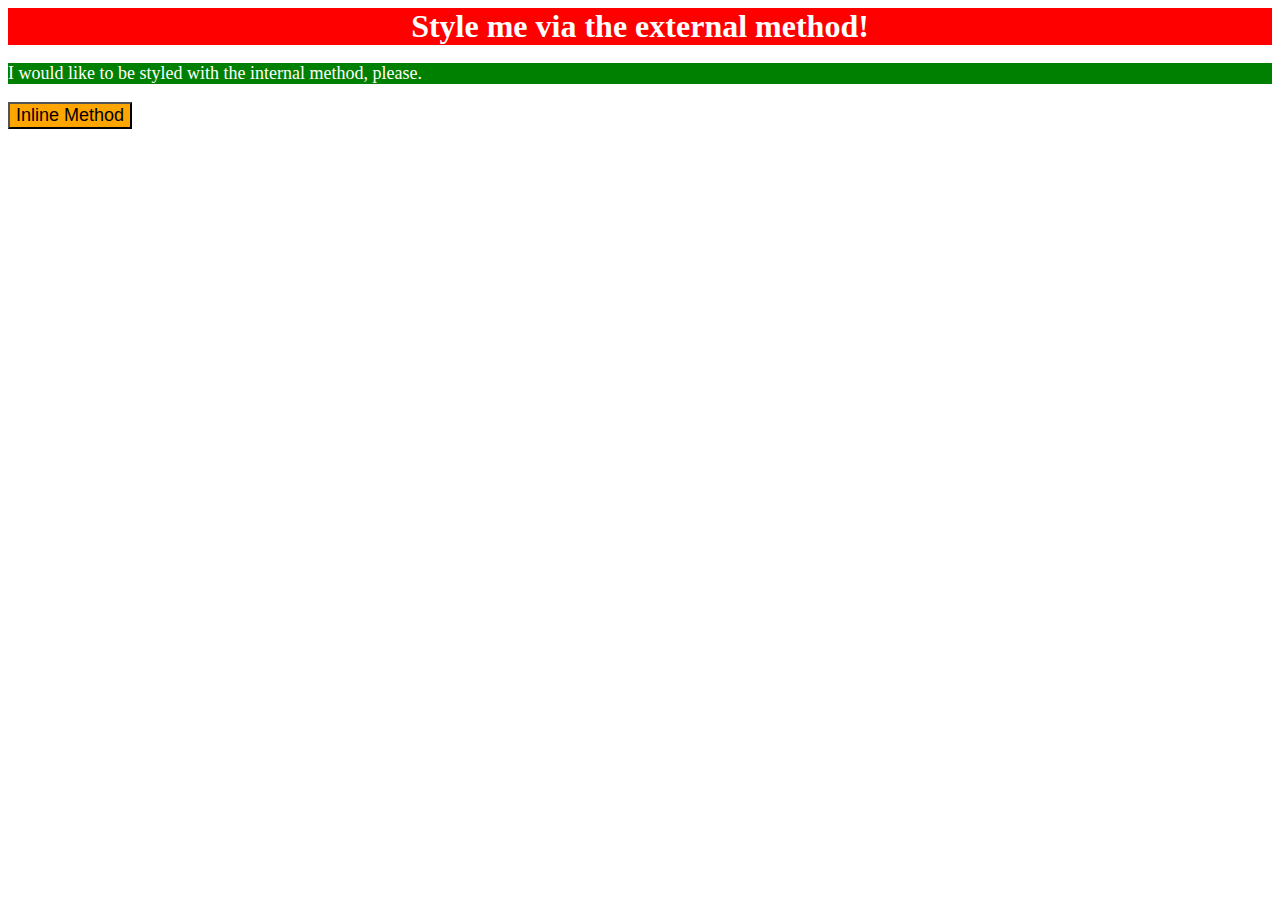
<file: foundations/01-css-methods/index.html>
<!DOCTYPE html>
<html lang="en">
  <head>
  <!-- index.html -->  
  <link rel="stylesheet" href="styles.css">
    <meta charset="UTF-8">
    <meta http-equiv="X-UA-Compatible" content="IE=edge">
    <meta name="viewport" content="width=device-width, initial-scale=1.0">
    <title>Methods for Adding CSS</title>
    <style>
      p{
        background-color: green;
        color: white;
        font-size: 18px;
      }
    </style>
  </head>
  <body>
    <div>Style me via the external method!</div>
    <p>I would like to be styled with the internal method, please.</p>
    <button style="background-color: orange; font-size: 18px;">
      Inline Method
    </button>
  </body>
</html>
</file>
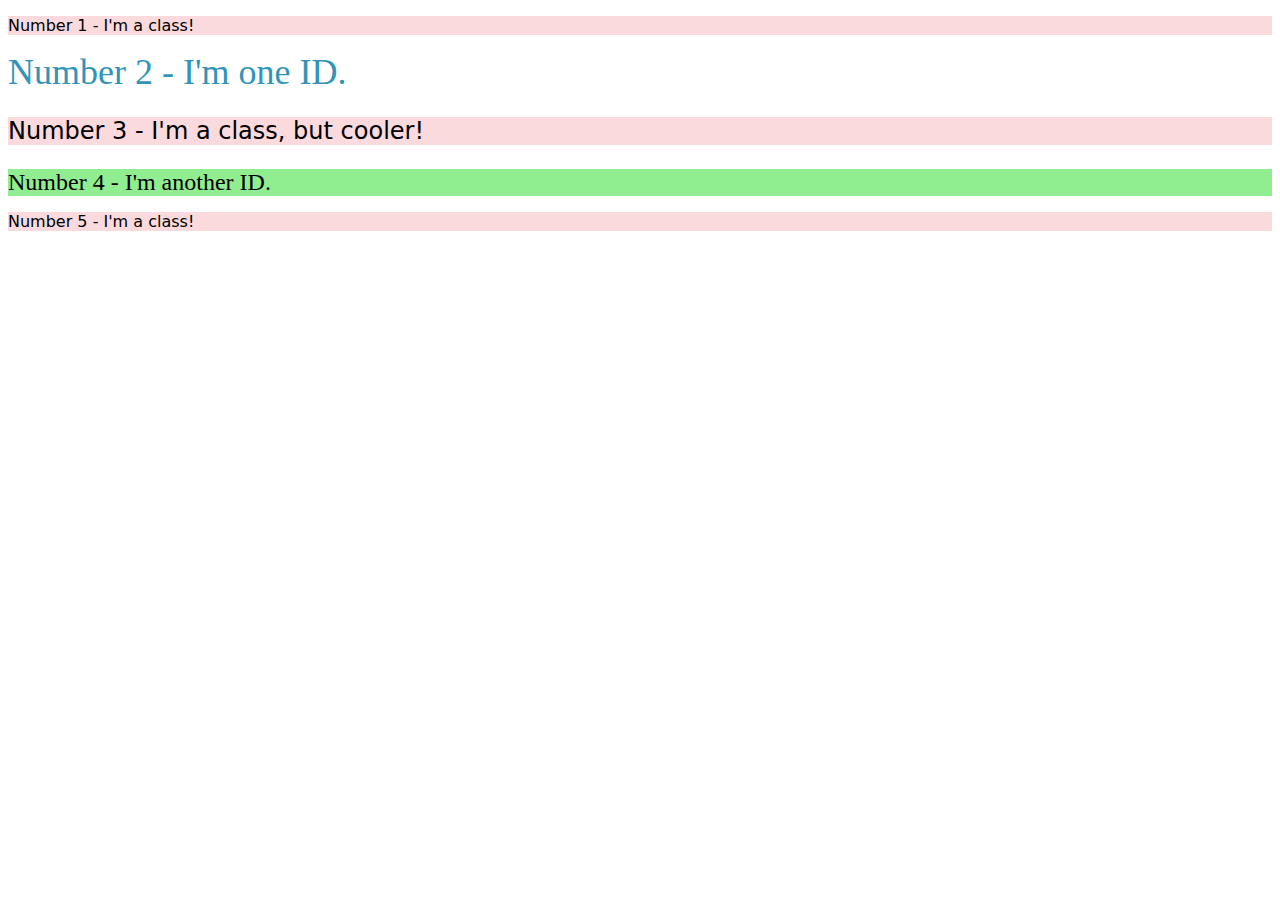
<file: foundations/02-class-id-selectors/index.html>
<!DOCTYPE html>
<html lang="en">
  <head>
    <meta charset="UTF-8">
    <meta http-equiv="X-UA-Compatible" content="IE=edge">
    <meta name="viewport" content="width=device-width, initial-scale=1.0">
    <title>Class and ID Selectors</title>
    <link rel="stylesheet" href="style.css">
  </head>
  <body>
    <p class="odd">Number 1 - I'm a class!</p>
    <div ID="two">Number 2 - I'm one ID.</div>
    <p class="odd largefont">Number 3 - I'm a class, but cooler!</p>
    <div ID="four" class="largefont">Number 4 - I'm another ID.</div>
    <p class="odd">Number 5 - I'm a class!</p>
  </body>
</html>
</file>
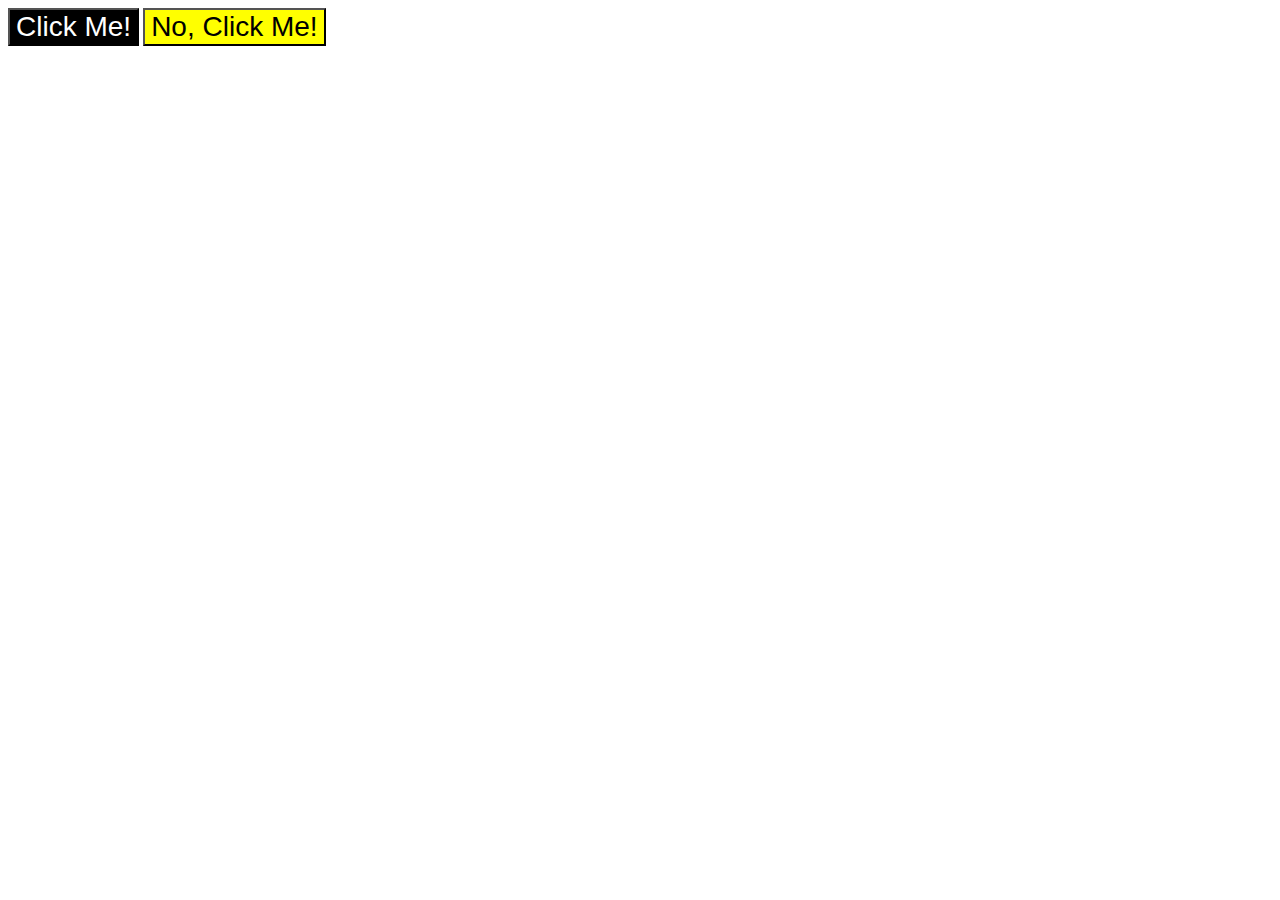
<file: foundations/03-grouping-selectors/index.html>
<!DOCTYPE html>
<html lang="en">
  <head>
    <meta charset="UTF-8">
    <meta http-equiv="X-UA-Compatible" content="IE=edge">
    <meta name="viewport" content="width=device-width, initial-scale=1.0">
    <title>Grouping Selectors</title>
    <link rel="stylesheet" href="style.css">
  </head>
  <body>
    <button class="left">Click Me!</button>
    <button class="right">No, Click Me!</button>
  </body>
</html>
</file>
<file: foundations/01-css-methods/styles.css>
/* styles.css */

div {
    color:white;
    background-color: red;
    font-size: 32px;
    text-align: center;
    font-weight: bold;
}
</file>
<file: foundations/02-class-id-selectors/style.css>
/* styles.css */

/* rule 1 */
.odd { 
  background-color:rgb(250, 218, 221) ;
  font-family: "Verdana", "DeJavu Sans", sans-serif;
}

/* rule 2 */
.largefont {
  font-size: 24px;
}

/* rule 3 */
#two {
  color: rgb(49, 149, 183);
  font-size: 36px;
}

/* rule  */
#four {
  background-color: rgb(144, 238, 144) ;
}
</file>
<file: foundations/03-grouping-selectors/style.css>
/* styles.css */

/* rule one */

.left,
.right {
  font-size: 28px;
  font-family: "Helvetica", "Times New Roman", sans-serif;
}

/* rule two */

.left {
  background-color: #000000;
  color: #FFFFFF;
}

/* rule three */

.right {
  background-color: #FFFF00;
}
</file>
